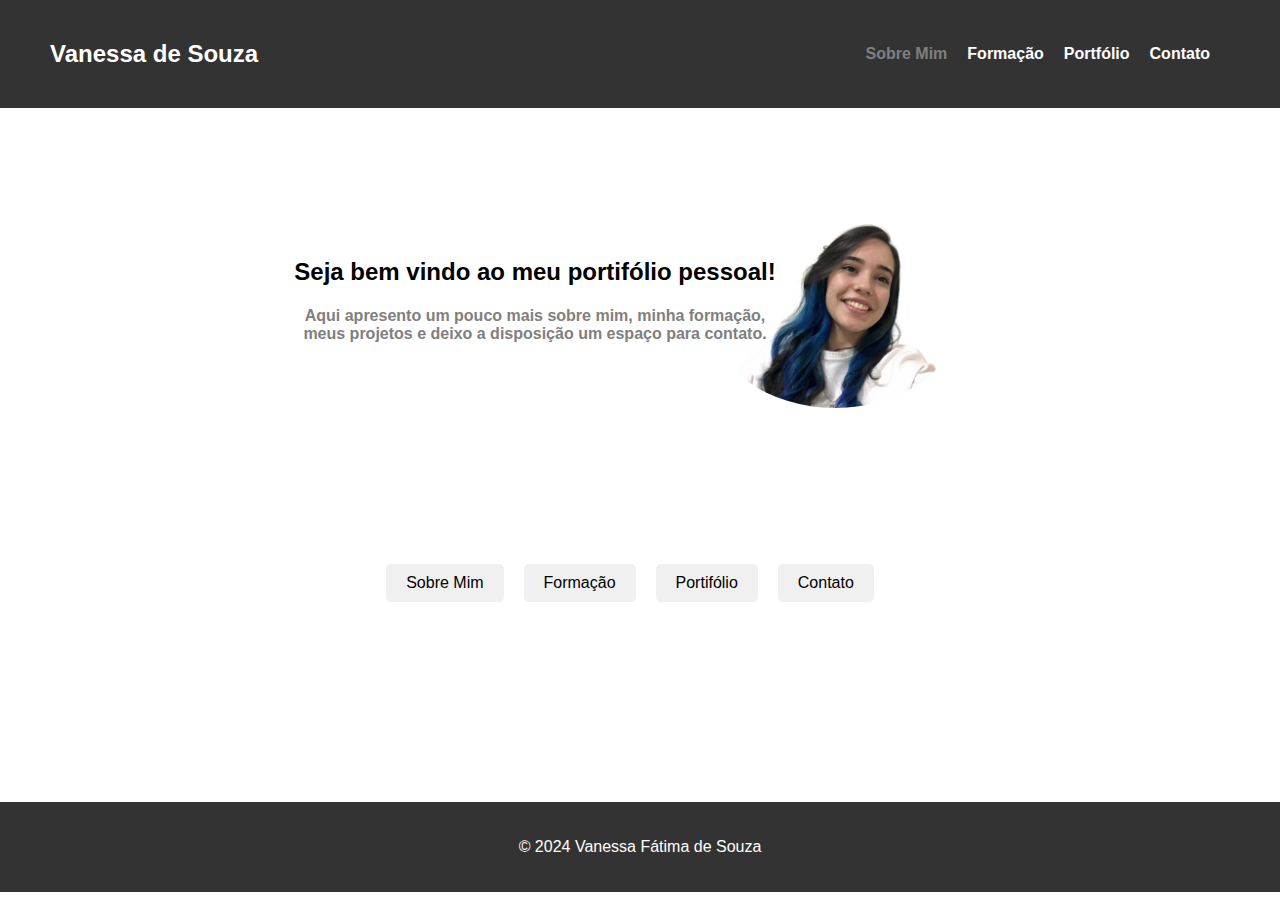
<file: index.html>
<!DOCTYPE html>
<html lang="en">
<head>
    <meta charset="UTF-8">
    <meta name="viewport" content="width=device-width, initial-scale=1.0">
    <title>Index</title>
    <link rel="stylesheet" href="styles.css"> 
</head>
<body>
     <!-- Cabeçalho do site -->
     <header>
        <h2>Vanessa de Souza</h2>
        <nav>    
            <ul>
                <li><a href="sobre.html" class="current">Sobre Mim</a></li>
                <li><a href="formacao.html">Formação</a></li>
                <li><a href="portifolio.html">Portfólio</a></li>
                <li><a href="contato.html">Contato</a></li>
            </ul>
        </nav>
    </header>

    <main>
        <div class="content">
            <img src="foto.png" alt="Minha Foto" class="profile-picture">
            <div class="text">
                <h2>Seja bem vindo ao meu portifólio pessoal!</h2>
                <h4 class="gray-text">Aqui apresento um pouco mais sobre mim, minha formação, meus projetos e
                     deixo a disposição um espaço para contato.
                </h4>
            </div>
        </div>
         <!-- Apresentação interativa de alguns de meus principais interesses, quando clicados há exibição de deus respectivos contéudos -->
         <div class="list-container">
            <a href="sobre.html" class="list-item" data-target="content-1">Sobre Mim</a>
            <a href="formacao.html" class="list-item" data-target="content-2">Formação</a>
            <a href="portifolio.html" class="list-item" data-target="content-3">Portifólio</a>
            <a href="contato.html" class="list-item" data-target="content-4">Contato</a>
        </div>
    </main>

    <!-- Rodapé do site -->
    <footer>
        <p>© 2024 Vanessa Fátima de Souza</p>
    </footer>
    
</body>
</html>
</file>
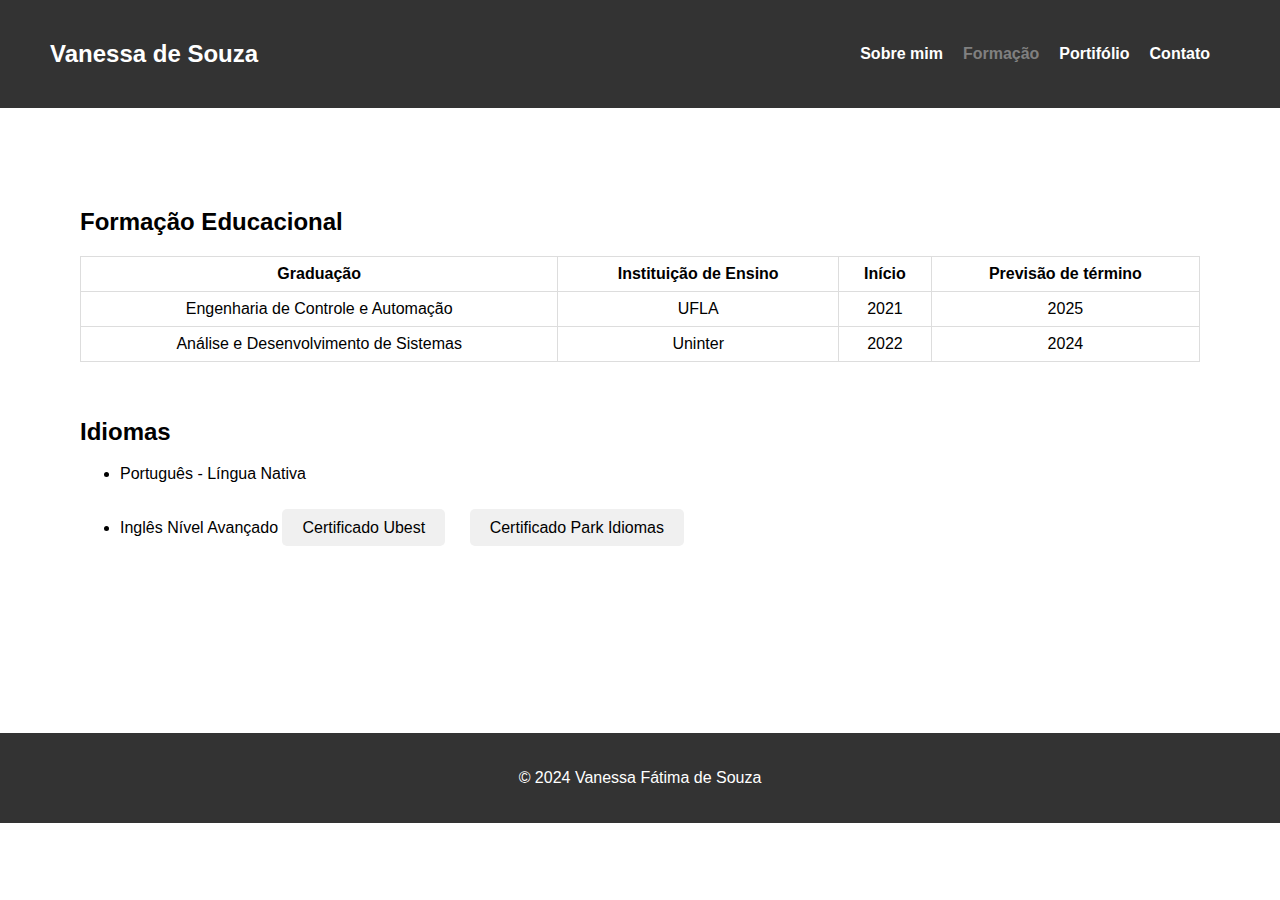
<file: formacao.html>
<!DOCTYPE html>
<html lang="pt-BR">
<head>
    <meta charset="UTF-8">
    <meta name="viewport" content="width=device-width, initial-scale=1.0">
    <title>Formação</title>
    <link rel="stylesheet" href="styles.css">
</head>
<body>
    <!-- Cabeçalho do site -->
    <header>
        <h2>Vanessa de Souza</h2>
        <nav>
            <ul>
                <li><a href="sobre.html">Sobre mim</a></li>
                <li><a href="formacao.html" class="current">Formação</a></li>
                <li><a href="portifolio.html">Portifólio</a></li>
                <li><a href="contato.html">Contato</a></li>
            </ul>
        </nav>
    </header>
    
    <!-- Conteúdo do site -->
    <main>
        <h2>Formação Educacional</h2>
        <!-- Tabela que apresenta minha formação educacional especificando a instituição de ensino, ano de início e previsão de término -->
        <table>
            <thead>
                <tr>
                    <th>Graduação</th>
                    <th>Instituição de Ensino</th>
                    <th>Início</th>
                    <th>Previsão de término</th>
                </tr>
            </thead>
            <tbody>
                <tr>
                    <td>Engenharia de Controle e Automação</td>
                    <td>UFLA</td>
                    <td>2021</td>
                    <td>2025</td>
                </tr>
                <tr>
                    <td>Análise e Desenvolvimento de Sistemas</td>
                    <td>Uninter</td>
                    <td>2022</td>
                    <td>2024</td>
                </tr>
            </tbody>
        </table>

        <br><br>

        <h2>Idiomas</h2>
        <!-- Apresentação de idiomas e adição de link para certificados -->
        <ul>
            <li>Português - Língua Nativa</li>
            <br><br>
            <li>Inglês Nível Avançado <a href="https://drive.google.com/file/d/1vp_sslNPzd1PJ0MR5FwaBu7nHzSPVH76/view?usp=sharing" style="text-decoration: none;" class="list-item"> Certificado Ubest</a> 
                <a href="https://drive.google.com/file/d/1asVCRZTbP49j1CPgEquR699l2vFgiLNk/view?usp=sharing" style="text-decoration: none;" class="list-item"> Certificado Park Idiomas</a></li>
        </ul>
    </main>

    <!-- Rodapé do site -->
    <footer>
        <p>© 2024 Vanessa Fátima de Souza</p>
    </footer>
</body>
</html>

<!-- Estilização da tabela -->
<style>
    table {
        border-collapse: collapse;
        width: 100%;
    }

    th, td {
        border: 1px solid #dddddd;
        text-align: center;
        padding: 8px;
    }

</style>
</file>
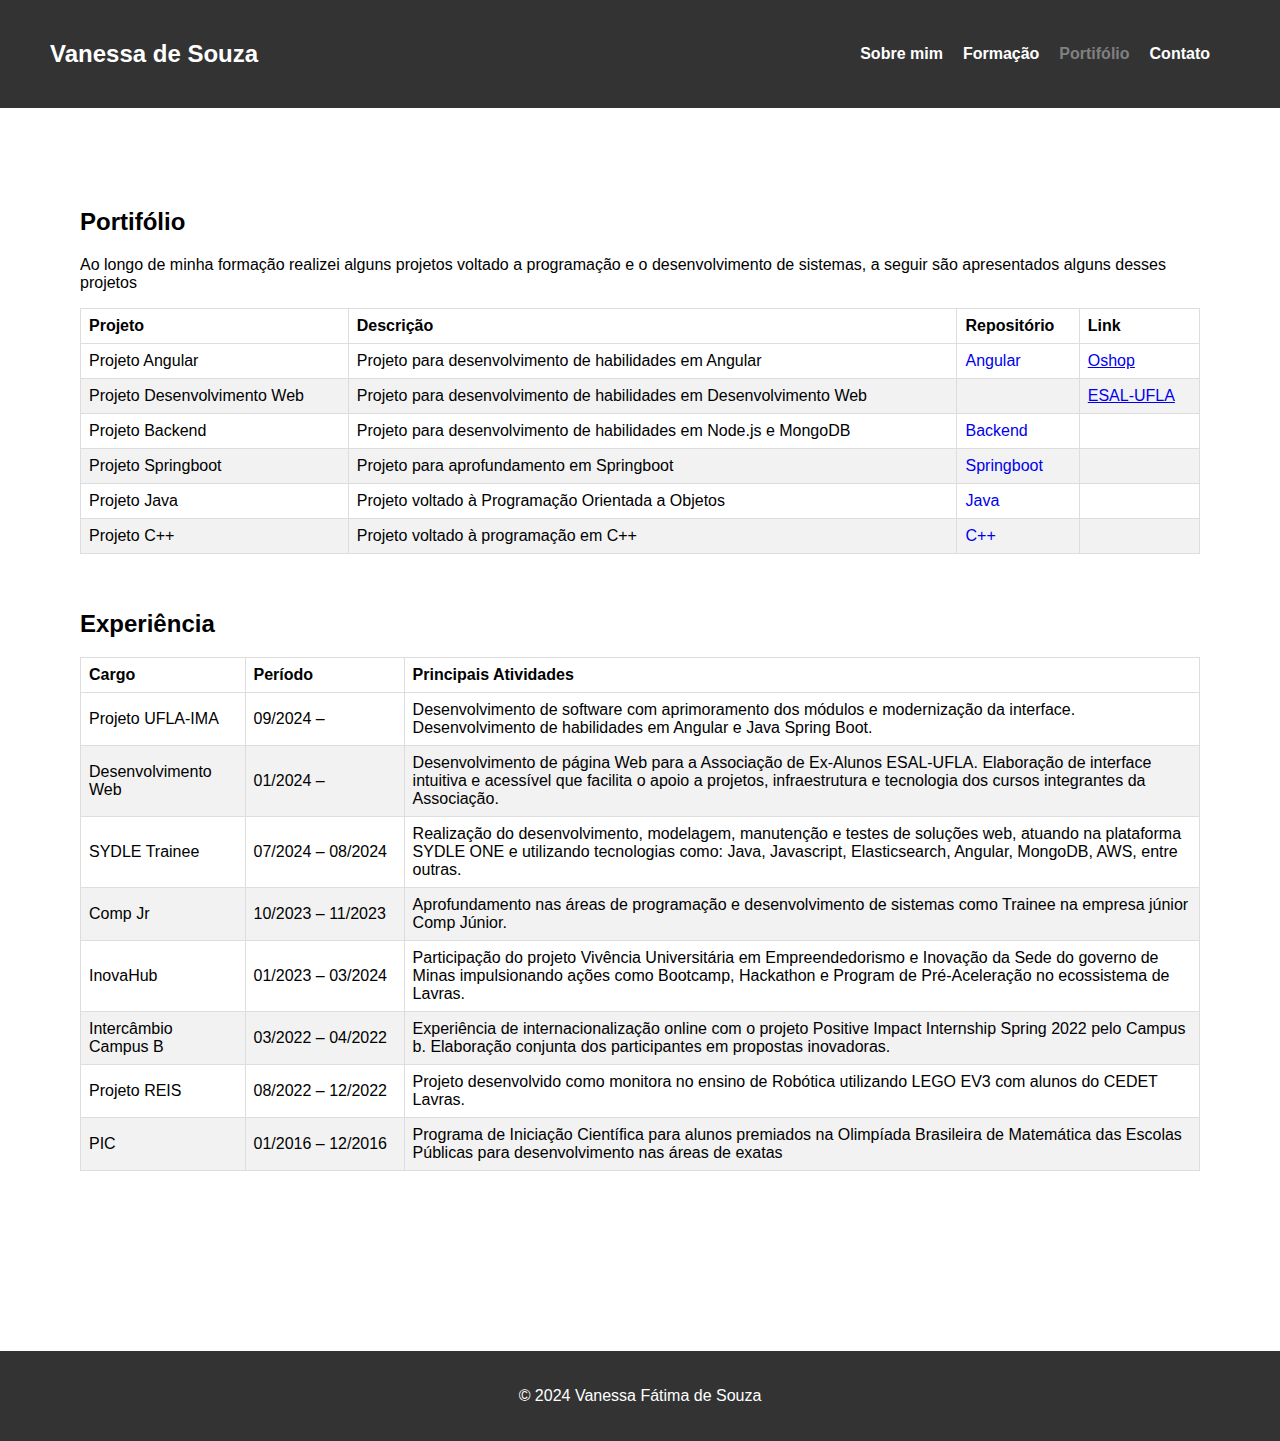
<file: portifolio.html>
<!DOCTYPE html>
<html lang="pt-BR">
<head>
    <meta charset="UTF-8">
    <meta name="viewport" content="width=device-width, initial-scale=1.0">
    <title>Portifólio</title>
    <link rel="stylesheet" href="styles.css">
</head>
<body>
    <!-- Cabeçalho do site -->
    <header>
        <h2>Vanessa de Souza</h2>
        <nav>
            <ul>
                <li><a href="sobre.html">Sobre mim</a></li>
                <li><a href="formacao.html">Formação</a></li>
                <li><a href="portifolio.html" class="current">Portifólio</a></li>
                <li><a href="contato.html">Contato</a></li>
            </ul>
        </nav>
    </header>

    <!-- Conteúdo do site -->
    <main>
        <h2>Portifólio</h2>
        <p>Ao longo de minha formação realizei alguns projetos voltado a programação e o desenvolvimento de sistemas,
            a seguir são apresentados alguns desses projetos
        </p>

        <!-- Apresentação em forma de tabela de Projetos já desenvolvidos, uma breve descrição e Link -->
        <table>
            <thead>
                <tr>
                    <th>Projeto</th>
                    <th>Descrição</th>
                    <th>Repositório</th>
                    <th>Link</th>
                </tr>
            </thead>
            <tbody>
                <tr>
                    <td>Projeto Angular</td>
                    <td>Projeto para desenvolvimento de habilidades em Angular</td>
                    <td><a href="https://github.com/vanessafatimadesouza/organic-shop.git" style="text-decoration: none;"> Angular</a></td>
                    <td><a href="https://oshop-5f88b.web.app/"> Oshop</a></td>
                </tr>
                <tr>
                    <td>Projeto Desenvolvimento Web</td>
                    <td>Projeto para desenvolvimento de habilidades em Desenvolvimento Web</td>
                    <td></td>
                    <td><a href="https://exalunosesalufla.com.br/">ESAL-UFLA</a></td>
                </tr>
                <tr>
                    <td>Projeto Backend</td>
                    <td>Projeto para desenvolvimento de habilidades em Node.js e MongoDB</td>
                    <td><a href="https://github.com/vanessafatimadesouza/blogapp.git" style="text-decoration: none;"> Backend</a></td>
                    <td></td>
                </tr>
                <tr>
                    <td>Projeto Springboot</td>
                    <td>Projeto para aprofundamento em Springboot</td>
                    <td><a href="https://github.com/vanessafatimadesouza/springboot.git" style="text-decoration: none;"> Springboot</a></td>
                    <td></td>
                </tr>
                <tr>
                    <td>Projeto Java</td>
                    <td>Projeto voltado à Programação Orientada a Objetos</td>
                    <td><a href="https://github.com/vanessafatimadesouza/java.git" style="text-decoration: none;"> Java</a></td>
                    <td></td>
                </tr>
                <tr>
                    <td>Projeto C++</td>
                    <td>Projeto voltado à programação em C++</td>
                    <td><a href="https://github.com/vanessafatimadesouza/cpp.git" style="text-decoration: none;"> C++</a></td>
                    <td></td>
                </tr>
            </tbody>
        </table>
        <br>
        <br>

        <h2>Experiência</h2>
        <!-- Apresentação em forma de tabela de experiências com seus respectivos cargos, período e principais atividades desenvolvidas -->
        <table>
            <colgroup>
                <col style="width: 12%;">
                <col style="width: 12%;">
                <col style="width: 60%;">
            </colgroup>
            <thead>
                <tr>
                    <th>Cargo</th>
                    <th>Período</th>
                    <th>Principais Atividades</th>
                </tr>
            </thead>
            <tbody>
                 <tr>
                    <td>Projeto UFLA-IMA</td>
                    <td>09/2024 –</td>
                    <td>Desenvolvimento de software com aprimoramento
                        dos módulos e modernização da interface. Desenvolvimento de habilidades em Angular e Java
                        Spring Boot.</td>
                </tr>
                <tr>
                    <td>Desenvolvimento Web</td>
                    <td>01/2024 –</td>
                    <td> Desenvolvimento de página Web para a Associação de Ex-Alunos ESAL-UFLA. 
                        Elaboração de interface intuitiva e acessível que facilita o apoio a projetos, infraestrutura e 
                        tecnologia dos cursos integrantes da Associação.</td>
                </tr>
                <tr>
                    <td>SYDLE Trainee</td>
                    <td>07/2024 – 08/2024</td>
                    <td>Realização do desenvolvimento, modelagem, manutenção e testes de
                        soluções web, atuando na plataforma SYDLE ONE e utilizando tecnologias como: Java, Javascript,
                        Elasticsearch, Angular, MongoDB, AWS, entre outras.</td>
                </tr>
                <tr>
                    <td>Comp Jr</td>
                    <td>10/2023 – 11/2023</td>
                    <td>Aprofundamento nas áreas de programação e desenvolvimento de sistemas como Trainee na empresa júnior Comp Júnior.</td>
                </tr>
                 <tr>
                    <td>InovaHub</td>
                    <td>01/2023 – 03/2024</td>
                    <td>Participação do projeto Vivência Universitária em Empreendedorismo e Inovação da Sede do governo de Minas
                        impulsionando ações como Bootcamp, Hackathon e Program de Pré-Aceleração no ecossistema de Lavras.</td>
                </tr>
                <tr>
                    <td>Intercâmbio Campus B</td>
                    <td>03/2022 – 04/2022</td>
                    <td>Experiência de internacionalização online com o projeto Positive Impact Internship
                        Spring 2022 pelo Campus b. Elaboração conjunta dos participantes em propostas inovadoras.</td>
                </tr>
                 <tr>
                    <td>Projeto REIS</td>
                    <td>08/2022 – 12/2022</td>
                    <td>Projeto desenvolvido como monitora no ensino de Robótica utilizando LEGO EV3 com alunos do CEDET Lavras.</td>
                </tr>
                <tr>
                    <td>PIC</td>
                    <td>01/2016 – 12/2016</td>
                    <td>Programa de Iniciação Científica para alunos premiados na
                        Olimpíada Brasileira de Matemática das Escolas Públicas para desenvolvimento nas áreas de exatas</td>
                </tr>
                
            </tbody>
        </table>
    </main>

    <!-- Rodapé do site -->
    <footer>
        <p>© 2024 Vanessa Fátima de Souza</p>
    </footer>

    
</body>
</html>

<!-- Estilização de tabela -->
<style>
    table {
        border-collapse: collapse;
        width: 100%;
    }

    th, td {
        border: 1px solid #dddddd;
        text-align: left;
        padding: 8px;
    }

    tr:nth-child(even) {
    background-color: #f2f2f2;
}

</style>
</file>
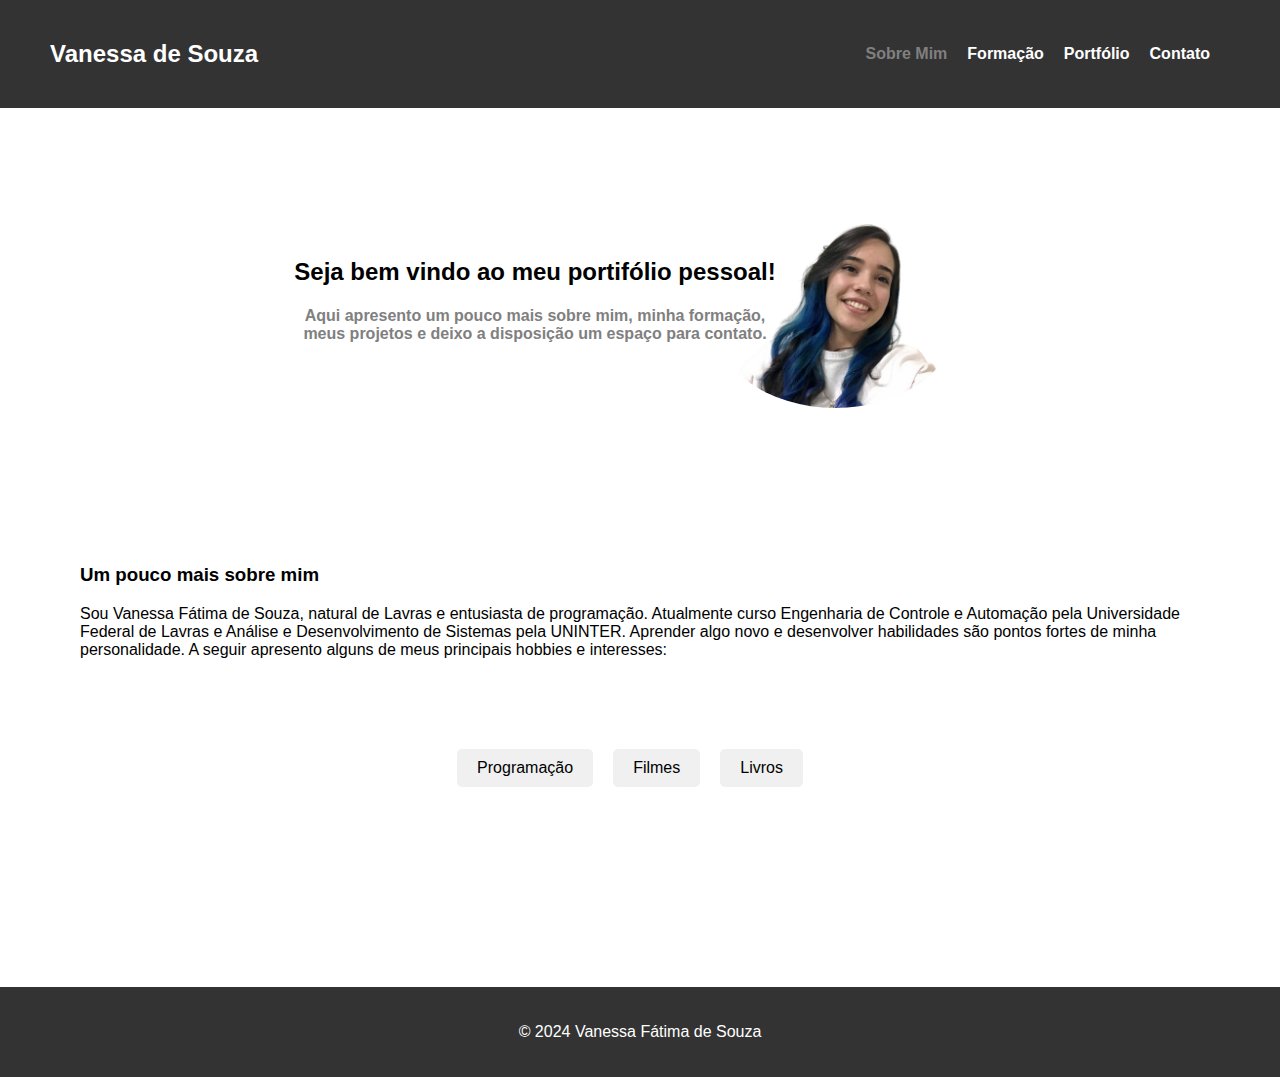
<file: sobre.html>
<!DOCTYPE html>
<html lang="pt-BR">
<head>
    <meta charset="UTF-8">
    <meta name="viewport" content="width=device-width, initial-scale=1.0">
    <title>Sobre Mim</title>
    <link rel="stylesheet" href="styles.css"> 
</head>


<body>
    <!-- Cabeçalho do site -->
    <header>
        <h2>Vanessa de Souza</h2>
        <nav>    
            <ul>
                <li><a href="sobre.html" class="current">Sobre Mim</a></li>
                <li><a href="formacao.html">Formação</a></li>
                <li><a href="portifolio.html">Portfólio</a></li>
                <li><a href="contato.html">Contato</a></li>
            </ul>
        </nav>
    </header>

    <!-- Conteúdo do site -->
    <main>  
        <!-- Exibição de imagem e breve mensagem de saudação -->
        <div class="content">
            <img src="foto.png" alt="Minha Foto" class="profile-picture">
            <div class="text">
                <h2>Seja bem vindo ao meu portifólio pessoal!</h2>
                <h4 class="gray-text">Aqui apresento um pouco mais sobre mim, minha formação, meus projetos e
                     deixo a disposição um espaço para contato.
                </h4>
            </div>
        </div>

        <h3>Um pouco mais sobre mim</h3>
                <p>Sou Vanessa Fátima de Souza, natural de Lavras e entusiasta de programação. Atualmente
                    curso Engenharia de Controle e Automação pela Universidade Federal de Lavras e 
                    Análise e Desenvolvimento de Sistemas pela UNINTER. Aprender algo novo e desenvolver 
                    habilidades são pontos fortes de minha personalidade. A seguir apresento alguns de meus 
                    principais hobbies e interesses: 
                </p>
                <br>
                <br>
                <br>

                <!-- Apresentação interativa de alguns de meus principais interesses, quando clicados há exibição de deus respectivos contéudos -->
                <div class="list-container">
                    <a href="#" class="list-item" data-target="content-1">Programação</a>
                    <a href="#" class="list-item" data-target="content-2">Filmes</a>
                    <a href="#" class="list-item" data-target="content-3">Livros</a>
                </div>
                <div class="list-item-content" id="content-1">A programação se tornou, além de uma grande paixão, minha área de atuação e nada
                    melhor do que fazer aquilo que amamos. Atualmente dedico ao aprofundamento nessa área nas graduações de Controle e Automação
                    e Análise e Desenvolvimento de Sistemas.
                    <h4>Top Áreas:</h4>
                    <ul>
                        <li>Frontend</li>
                        <br>
                        <li>Backend</li>
                        <br>
                        <li>Machine Learning</li>
                    </ul>
                </div>
                <div class="list-item-content" id="content-2">Posso dizer que sou uma amante da sétima arte e tenho sempre uma referência de
                    alguma cena, algum final inesperado, reviravoltas inusitadas e trilhas sonoras inesquecíveis.
                    <h4>Top Filmes:</h4>
                    <ul>
                        
                        <li>Before Sunrise</li>
                        <br>
                        <li>The Truman Show</li>
                        <br>
                        <li>Forrest Gump</li>
                    </ul>
                </div>
                <div class="list-item-content" id="content-3">Sou fascinada em Leitura. A possibilidade de emaranhar em descobrimento, em novas
                    realidades e experiências entre as linhas de um livro são ímpares.
                    <h4>Top Livros:</h4>
                    <ul>
                        <li>Sapiens: Uma Breve História da Humanidade - Yuval Harari</li>
                        <br>
                        <li>Fernão Capelo Gaivota - Richard Bach</li>
                        <br>
                        <li>A Disciplina do Amor - Lygia Fagundes Telles</li>
                    </ul>
                </div>
    </main>

    <!-- Rodapé do site -->
    <footer>
        <p>© 2024 Vanessa Fátima de Souza</p>
    </footer>

    <!-- Controla comportamento de alternância de conteúdo com base nos cliques em links específicos com a classe .list-item -->
    <script>
        document.addEventListener('DOMContentLoaded', function() {
        const links = document.querySelectorAll('.list-item');
        links.forEach(function(link) {
            link.addEventListener('click', function(event) {
                event.preventDefault();
                const targetId = this.getAttribute('data-target');
                const targetContent = document.getElementById(targetId);
                if (targetContent) {
                    const contents = document.querySelectorAll('.list-item-content');
                    contents.forEach(function(content) {
                        content.style.display = 'none';
                    });
                    targetContent.style.display = 'block';
                }
            });
        });
    });
    </script>
</body>
</html>
</file>
<file: styles.css>
/* Estilização de elementos do site */

body {
    margin: 0;
    padding: 0;
    font-family: Arial, sans-serif;
}

header {
    background-color: #333;
    color: #fff;
    padding: 20px 50px;
    display: flex;
    justify-content: space-between;
    align-items: center;
}

footer{
    background-color: #333;
    color: #fff;
    padding: 20px 50px;
    display: flex;
    justify-content: center;
}

main{
    padding: 80px 80px;
    margin-bottom: 100px;
}

nav ul {
    list-style-type: none;
    padding: 0;
    margin: 0;
    display: flex;
}

nav ul li {
    margin-right: 20px;
}

nav ul li a {
    color: #fff;
    text-decoration: none;
    font-weight: bold;
}

nav ul li a:hover{
    color:gray
}

nav ul li a.current{
    color:gray
}

.content-container{
    padding: 0 150px;
}

.content {
    display: flex;
    text-align: center;
    margin: 0 auto; 
    max-width: 700px;
    margin-top: 50px; 
    margin-bottom: 200px;
}

.profile-picture {
    position: absolute;
    top: 20px;
    right: 20px;
    width: 250px;
    height: auto;
    border-radius: 50%;
    margin-right: 300px;
    margin-top: 200px;
}

.text {
    flex: 70%;
    max-width: 70%;
}

.gray-text{
    color: gray;
}

.list-item {
    background-color: #f0f0f0; 
    padding: 10px 20px; 
    margin: 0 20px 20px 0; 
    border-radius: 5px; 
    list-style-type: none;
    text-decoration: none;
    color:black;
}

.list-item:hover{
    background-color: gray;
    color:white;
}


.list-container {
    margin-top: 20px; 
    display: flex; 
    justify-content: center;
    flex-wrap: wrap; 
}

.list-item-content{
    display: none;
    background-color: #f0f0f0; 
    padding: 40px; 
    border-radius: 5px; 
    margin-top: 10px; 
}
</file>
